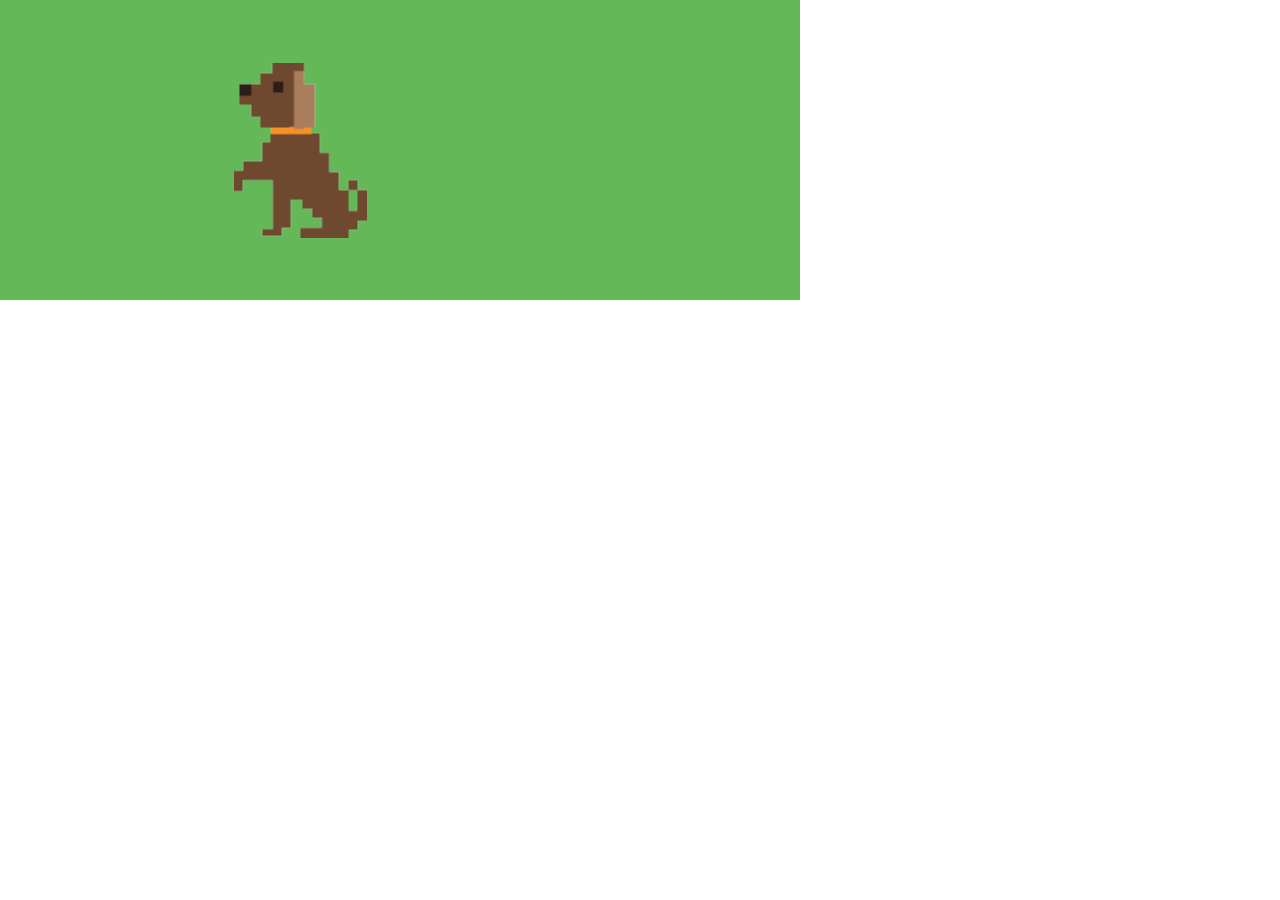
<file: p5Library/index.html>
<!DOCTYPE html>
<html>

<head>
  <meta charset="UTF-8">
  <title>index.html</title>
  <script src="libraries/p5.js" type="text/javascript"></script>

  <script src="libraries/p5.dom.js" type="text/javascript"></script>
  <script src="libraries/p5.sound.js" type="text/javascript"></script>
  <script src="libraries/p5.play.js" type="text/javascript"></script>
  <script src="sketch.js" type="text/javascript"></script>

  <style>
    body {
      padding: 0;
      margin: 0;
    }
    
    canvas {
      vertical-align: top;
    }
  </style>
</head>

<body>
</body>

</html>
</file>
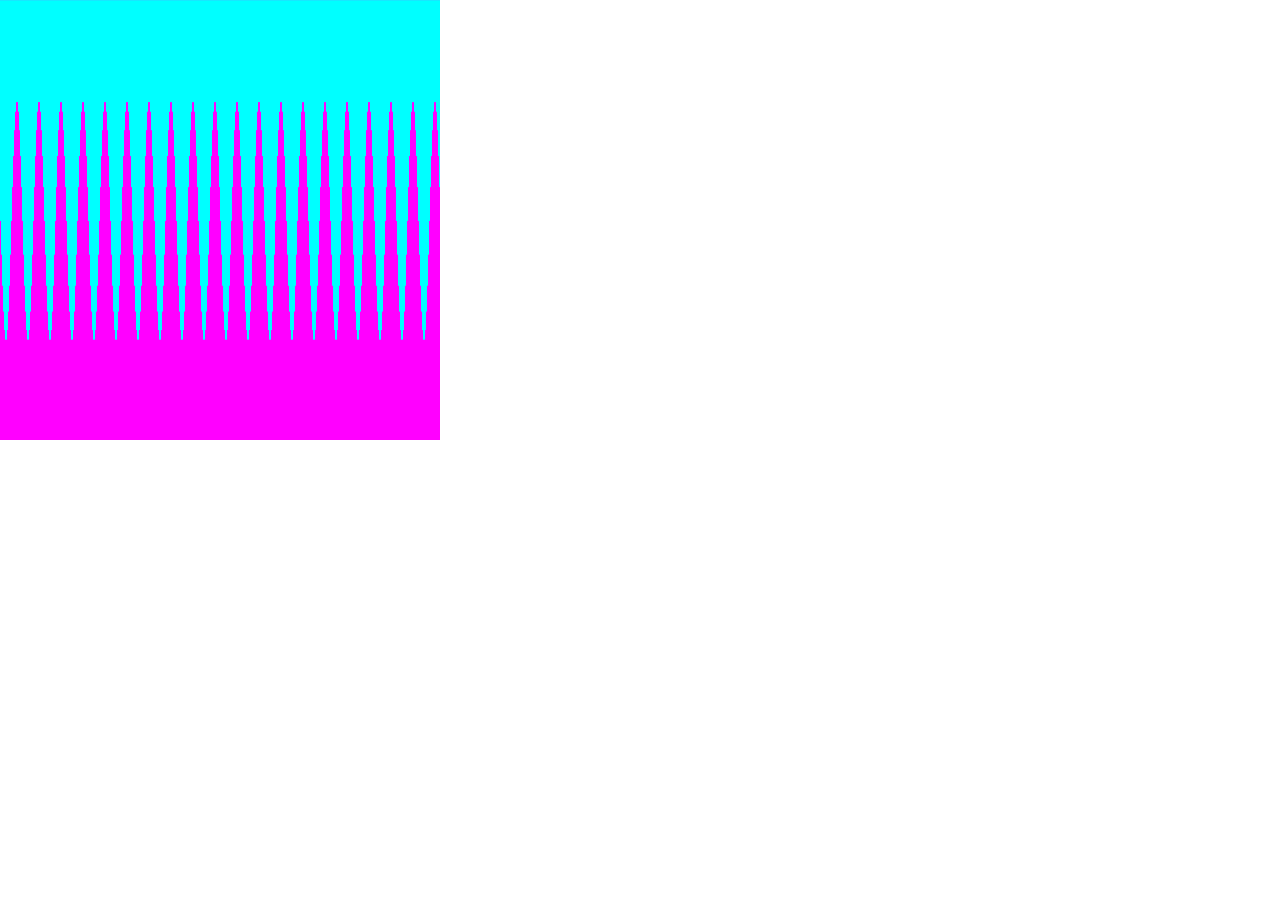
<file: p5.soundPractice/sketch.js/index.html>
<!DOCTYPE html>
<html>
  <head>
    <meta charset="UTF-8">
    <title>sketch.js</title>
    <script src="libraries/p5.js" type="text/javascript"></script>

    <script src="libraries/p5.dom.js" type="text/javascript"></script>
    <script src="libraries/p5.sound.js" type="text/javascript"></script>

    <script src="sketch.js" type="text/javascript"></script>

    <style> body {padding: 0; margin: 0;} canvas {vertical-align: top;} </style>
  </head>
  <body>
  </body>
</html>
</file>
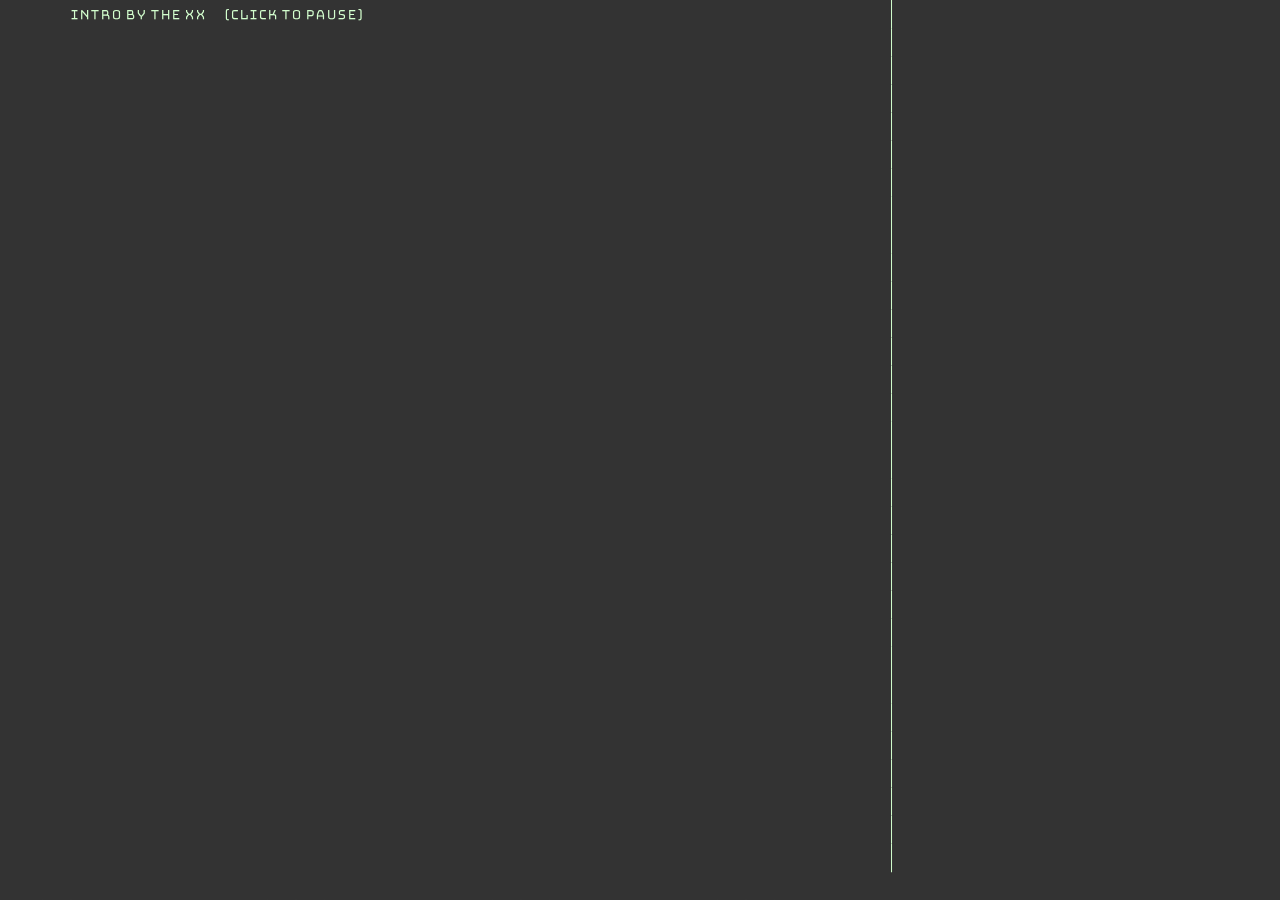
<file: p5FINAL/sketch.js/index.html>
<!DOCTYPE html>
<html>

<head>
  <meta charset="UTF-8">
  <title>sketch.js</title>
  <script src="libraries/p5.js" type="text/javascript"></script>
  <script src="libraries/p5.dom.js" type="text/javascript"></script>
  <script src="libraries/p5.sound.js" type="text/javascript"></script>
<link href="https://fonts.googleapis.com/css?family=Bungee+Hairline" rel="stylesheet">
  <script src="sketch.js" type="text/javascript"></script>

  <style>
    body {
      padding: 0;
      margin: 0;
    }
    
    canvas {
      vertical-align: top;
    }
  </style>
</head>

<body>
</body>

</html>
</file>
